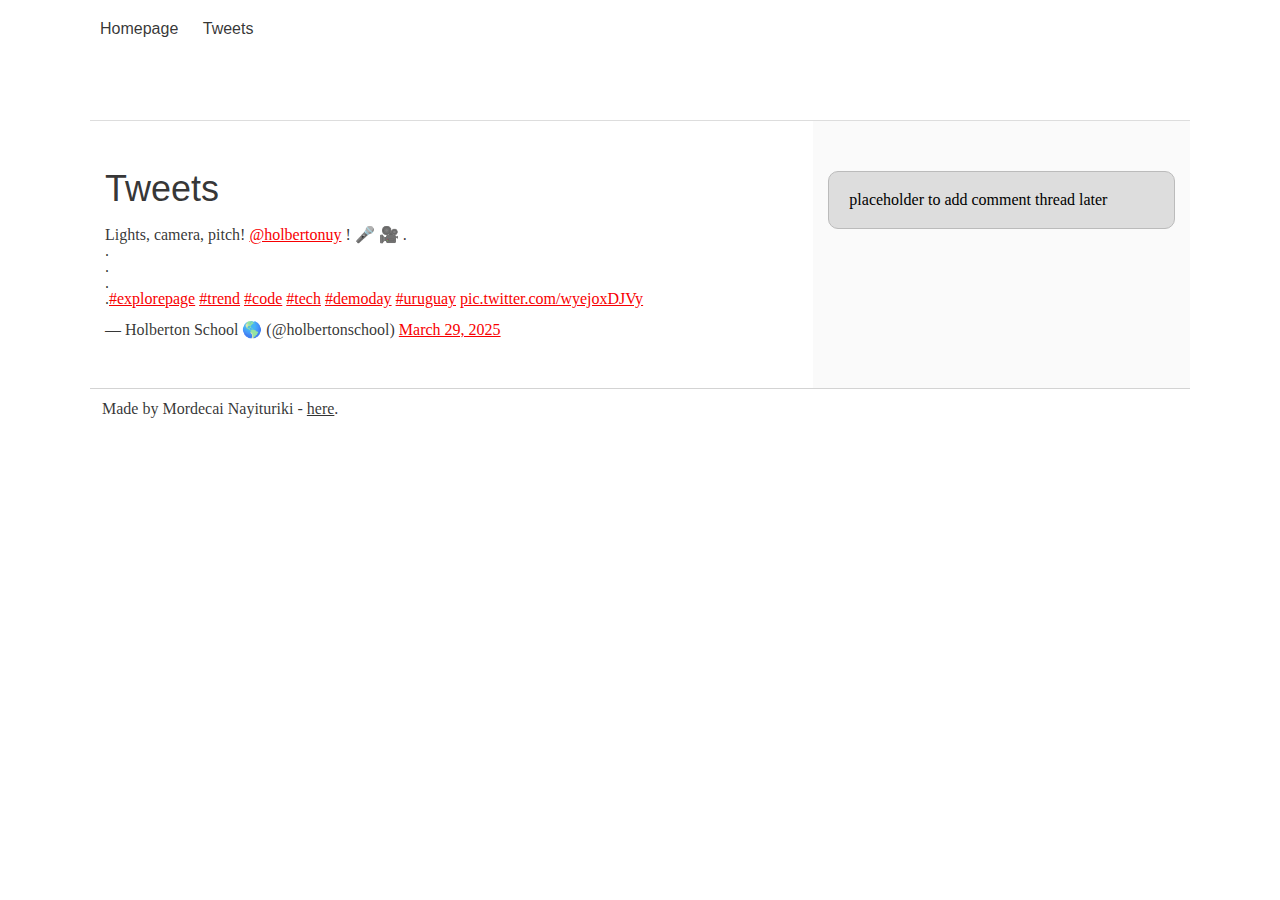
<file: css_basic/tweets.html>
<!DOCTYPE html>
<html lang="en">
<head>
    <meta charset="UTF-8">
    <title>The Beginning</title>
    <link href="base.css" rel="stylesheet">
    <link href="styles.css" rel="stylesheet">
</head>
<body>
    <header>
        <nav>
            <ul>
                <li><a href="index.html">Homepage</a></li>
                <li><a href="tweets.html">Tweets</a></li>
            </ul>
        </nav>
    </header>
    <main>
        <article>
            <h1>Tweets</h1>

            <blockquote class="twitter-tweet"><p lang="en" dir="ltr">Lights, camera, pitch! <a href="https://twitter.com/holbertonuy?ref_src=twsrc%5Etfw">@holbertonuy</a> ! 🎤  🎥 . <br>.<br>.<br>.<br>.<a href="https://twitter.com/hashtag/explorepage?src=hash&amp;ref_src=twsrc%5Etfw">#explorepage</a> <a href="https://twitter.com/hashtag/trend?src=hash&amp;ref_src=twsrc%5Etfw">#trend</a> <a href="https://twitter.com/hashtag/code?src=hash&amp;ref_src=twsrc%5Etfw">#code</a> <a href="https://twitter.com/hashtag/tech?src=hash&amp;ref_src=twsrc%5Etfw">#tech</a> <a href="https://twitter.com/hashtag/demoday?src=hash&amp;ref_src=twsrc%5Etfw">#demoday</a> <a href="https://twitter.com/hashtag/uruguay?src=hash&amp;ref_src=twsrc%5Etfw">#uruguay</a> <a href="https://t.co/wyejoxDJVy">pic.twitter.com/wyejoxDJVy</a></p>&mdash; Holberton School 🌎  (@holbertonschool) <a href="https://twitter.com/holbertonschool/status/1906029134305784152?ref_src=twsrc%5Etfw">March 29, 2025</a></blockquote> <script async src="https://platform.twitter.com/widgets.js" charset="utf-8"></script>

        </article>
        <aside>
            <p>placeholder to add comment thread later</p>
        </aside>
    </main>
    <footer>
        <p>Made by Mordecai Nayituriki - <a href="https://www.holbertonschool.com/" target="_blank">here</a>.</p>
    </footer>
</body>
</html>
</file>
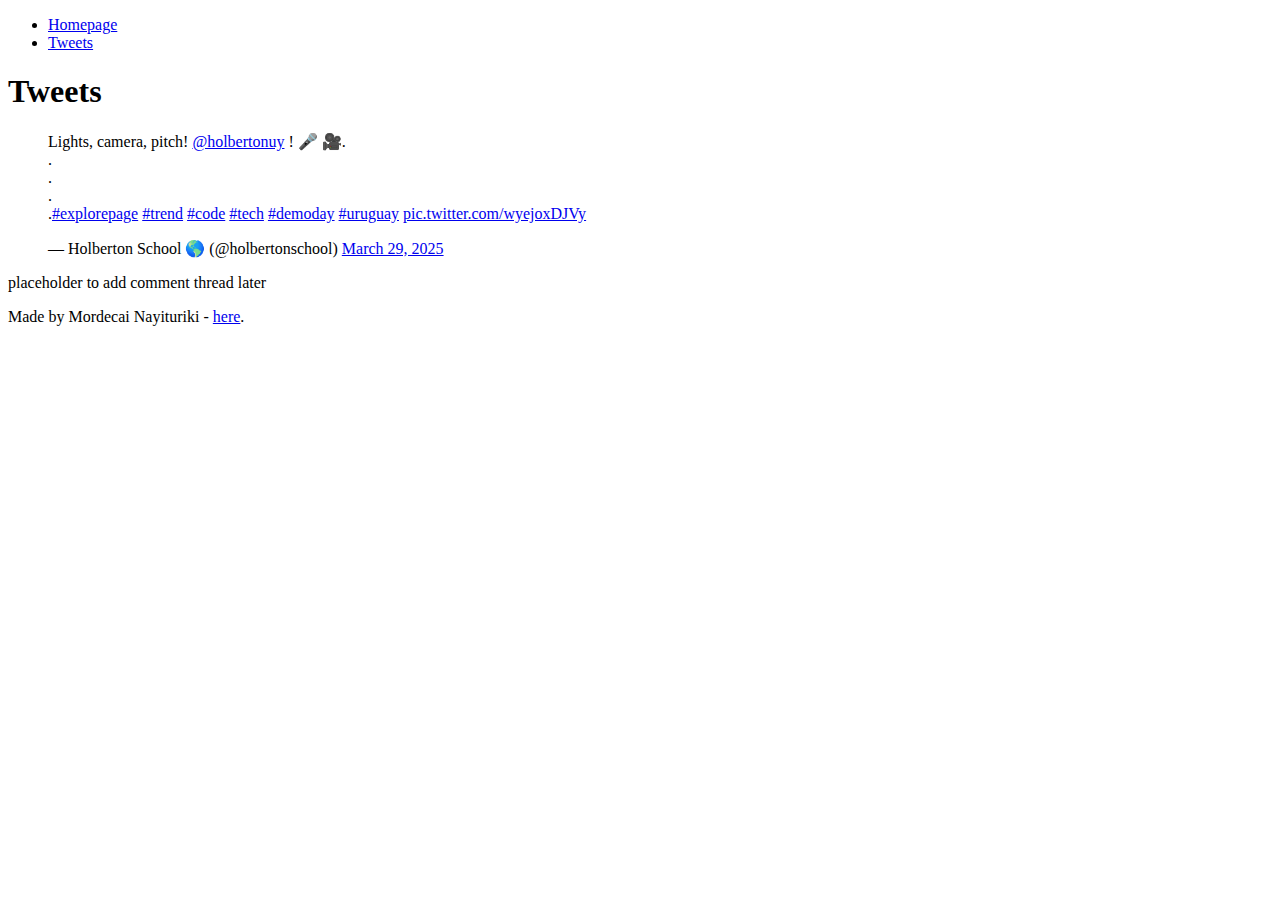
<file: html_basic/tweets.html>
<!DOCTYPE html>
<html lang="en">
<head>
    <meta charset="UTF-8">
    <title>The Beginning</title>
</head>
<body>
    <header>
        <nav>
            <ul>
                <li><a href="index.html">Homepage</a></li>
                <li><a href="tweets.html">Tweets</a></li>
            </ul>
        </nav>
    </header>
    <main>
        <article>
            <h1>Tweets</h1>

            <blockquote class="twitter-tweet"><p lang="en" dir="ltr">Lights, camera, pitch! <a href="https://twitter.com/holbertonuy?ref_src=twsrc%5Etfw">@holbertonuy</a> ! 🎤 🎥. <br>.<br>.<br>.<br>.<a href="https://twitter.com/hashtag/explorepage?src=hash&amp;ref_src=twsrc%5Etfw">#explorepage</a> <a href="https://twitter.com/hashtag/trend?src=hash&amp;ref_src=twsrc%5Etfw">#trend</a> <a href="https://twitter.com/hashtag/code?src=hash&amp;ref_src=twsrc%5Etfw">#code</a> <a href="https://twitter.com/hashtag/tech?src=hash&amp;ref_src=twsrc%5Etfw">#tech</a> <a href="https://twitter.com/hashtag/demoday?src=hash&amp;ref_src=twsrc%5Etfw">#demoday</a> <a href="https://twitter.com/hashtag/uruguay?src=hash&amp;ref_src=twsrc%5Etfw">#uruguay</a> <a href="https://t.co/wyejoxDJVy">pic.twitter.com/wyejoxDJVy</a></p>&mdash; Holberton School 🌎 (@holbertonschool) <a href="https://twitter.com/holbertonschool/status/1906029134305784152?ref_src=twsrc%5Etfw">March 29, 2025</a></blockquote> <script async src="https://platform.twitter.com/widgets.js" charset="utf-8"></script>

        </article>
        <aside>
            <p>placeholder to add comment thread later</p>
        </aside>
    </main>
    <footer>
        <p>Made by Mordecai Nayituriki - <a href="https://www.holbertonschool.com/" target="_blank">here</a>.</p>
    </footer>
</body>
</html>
</file>
<file: css_basic/base.css>
* Importing webfonts */
/* (If you're learning CSS, you should disregard that) */

@import url(https://fonts.googleapis.com/css?family=Yeseva+One);
@import url(https://fonts.googleapis.com/css?family=Josefin+Sans:400,700,700italic,400italic);


/* CSS reset rules */

html, body {
	height: 100%;
	min-height: 100%;
}
html, body, div, span, applet, object, iframe,
h1, h2, h3, h4, h5, h6, p, blockquote, pre,
a, abbr, acronym, address, big, cite, code,
del, dfn, img, ins, kbd, q, s, samp,
small, strike, sub, sup, tt, var,
b, u, i, center,
dl, dt, dd,
fieldset, form, label, legend,
table, caption, tbody, tfoot, thead, tr, th, td,
article, aside, canvas, details, embed, 
figure, figcaption, footer, header, hgroup, 
menu, nav, output, ruby, section, summary,
time, mark, audio, video {
	margin: 0;
	padding: 0;
	border: 0;
	font-size: 100%;
	font: inherit;
	vertical-align: baseline;
}
/* HTML5 display-role reset for older browsers */
article, aside, details, figcaption, figure, 
footer, header, hgroup, menu, nav, section {
	display: block;
}
body {
	line-height: 1;
}
blockquote, q {
	quotes: none;
}
blockquote:before, blockquote:after,
q:before, q:after {
	content: '';
	content: none;
}
table {
	border-collapse: collapse;
	border-spacing: 0;
}


/* Fonts and colors */

body {
	font-family: 'Josefin Sans', serif;
	color: rgba(0, 0, 0, 0.8);
}
h1, h2, h3, h4, h5, h6, header {
	font-family: 'Yeseva One', sans-serif;
}
article {
}
header {
	border-bottom: 1px solid rgb(221,221,221);
	transition: border-bottom-color 1s ease;
}
header a {
	color: rgba(0, 0, 0, 0.8);
}
aside {
	background: #FAFAFA;
}
aside p {
	border: 1px solid #bbb;
	background: #ddd;
	color: black;
}
footer a {
	color: rgba(0, 0, 0, 0.8);
}
a {
	color: #F80002;
}


/* Positioning and margins */

@media (min-width: 1100px) {
	body {
		width: 1100px;
		margin: 0 auto;
	}
}

article {
	padding: 50px 15px;
}
article > *:first-child {
	margin-top: 0;
}
aside {
	padding: 50px 15px;
}
header .right {
	float: right;
	margin: 0 10px 15px;
}


/* Header */
header {
	padding: 20px 0;
	height: 80px;
}
header ul {
	list-style: none;
	margin: 0;
	padding: 0;
}
header li {
	display: inline;
	vertical-align:middle;
}
header li:first-child {
	margin: 0;
}
header li a {
	margin: 0 10px;
}
header li.logo {
	font-size: 36px;
}
header a {
	text-decoration: none;
}


/* Aside */

aside p {
	border-radius: 10px;
	padding: 20px 20px;
}


/* Footer */

footer {
	padding: 5px 15px;
	height: 80px;
}


/* Text styles and margins */

p {
	margin-bottom: 15px;
}
h1 {
	font-size: 36px;
	margin: 40px 0 20px;
}
h2 {
	font-size: 32px;
	margin: 30px 0 15px;
}
h3 {
	font-size: 28px;
	margin: 25px 0 10px;
}
h4 {
	font-size: 20px;
	font-weight: bold;
	margin: 20px 0 10px;
}
h5 {
	font-size: 18px;
	font-weight: bold;
	margin: 15px 0 10px;
}
h6 {
	font-weight: bold;
	margin: 5px 0;
}

@media (max-width: 800px) {
  body.works_on_smartphone {
  	display: block;
  }
  body.works_on_smartphone main {
  	display: block;
  }
  header .right {
  	float: none;
  }
}
</file>
<file: css_basic/styles.css>
/* Body */
body {
    display: flex;
    flex-direction: column;
}

/* Main */
main {
    display: flex;
    flex-direction: row;
    height: auto;
    width: auto;
    flex: auto;
}

/* Article */
article {
    flex: 2;
    overflow-y: auto;
}

/* Aside */
aside {
    flex: 1;
    overflow-y: auto;
}

footer{
    padding: 12px;
    border-top: 1px solid lightgray;
}
</file>
